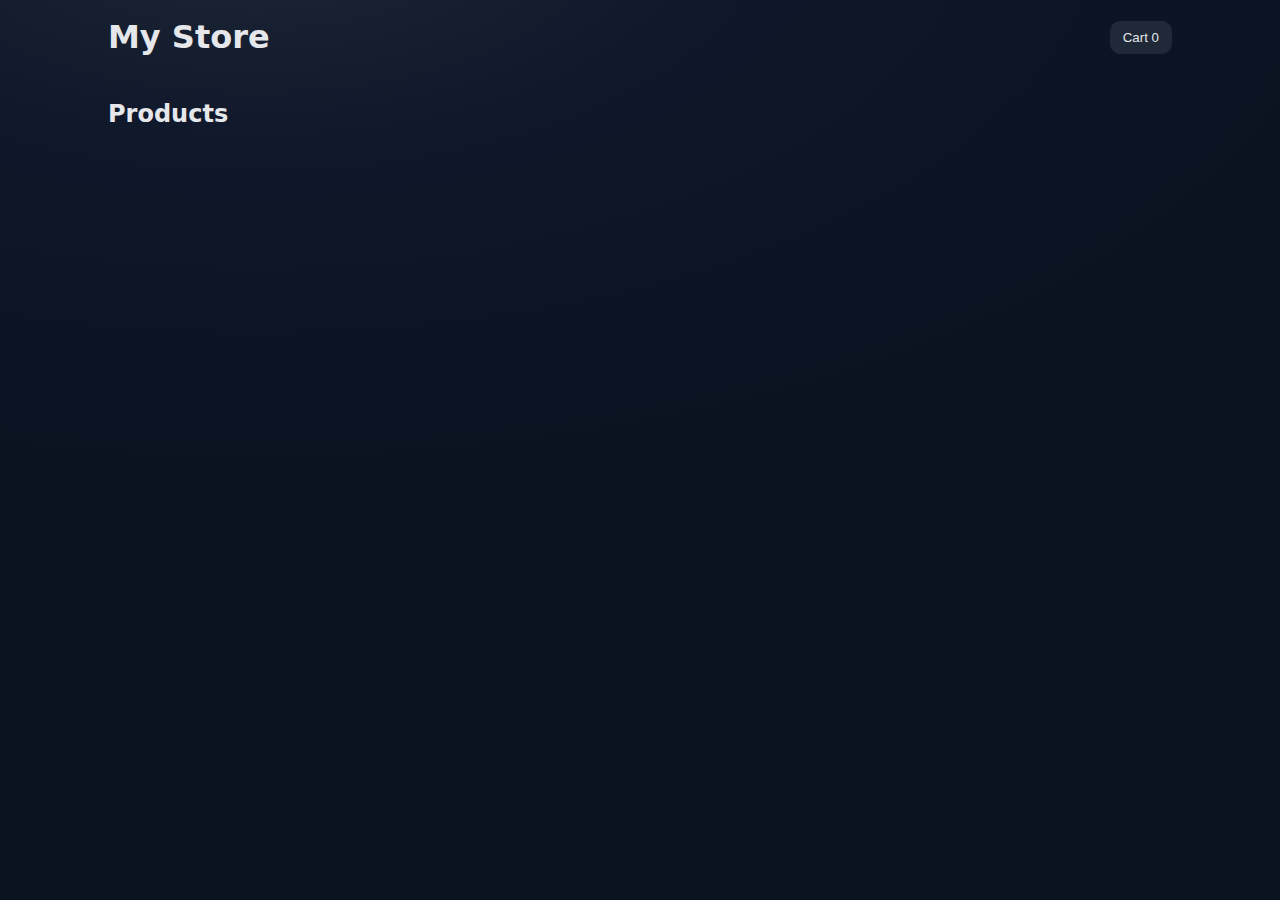
<file: store/index.html>
<!DOCTYPE html>
<html lang="en">
<head>
  <meta charset="UTF-8"/>
  <meta name="viewport" content="width=device-width, initial-scale=1.0"/>
  <title>My Store</title>
  <link rel="stylesheet" href="./styles.css"/>
</head>
<body>
  <header class="wrap">
    <h1>My Store</h1>
    <nav>
      <button id="cartBtn" class="btn">Cart <span id="cartCount">0</span></button>
    </nav>
  </header>

  <main class="wrap">
    <section>
      <h2>Products</h2>
      <div id="grid" class="grid"></div>
    </section>
  </main>

  <!-- Cart Drawer -->
  <div id="drawer" class="drawer hidden">
    <div class="panel">
      <div class="panel-head">
        <h3>Your Cart</h3>
        <button id="closeCart" class="icon">&times;</button>
      </div>
      <div id="cartItems"></div>
      <div class="panel-foot">
        <div class="total">Total: ₹ <span id="grandTotal">0.00</span></div>
        <button id="checkout" class="btn primary">Checkout</button>
      </div>
    </div>
  </div>

  <div id="toast" class="toast hidden"></div>

  <script>
    window.API_BASE = "http://127.0.0.1:8000"; // your admin/API server
  </script>
  <script src="./app.js"></script>
</body>
</html>
</file>
<file: store/styles.css>
:root{
  --bg:#0f172a; --card:#111827; --muted:#9aa5b1; --text:#e5e7eb;
  --accent:#2563eb; --danger:#ef4444; --border:#1f2937; --ok:#10b981;
}
*{box-sizing:border-box}
html,body{margin:0;height:100%}
body{
  background:radial-gradient(1200px 600px at 20% -10%, #1f2937 0%, #0f172a 40%, #0b1220 100%);
  color:var(--text);
  font-family:system-ui, -apple-system, Segoe UI, Roboto, Ubuntu, sans-serif;
}
.wrap{max-width:1100px;margin:0 auto;padding:18px;}
header{display:flex;align-items:center;justify-content:space-between;}
h1{margin:0} h2{margin:8px 0 16px}

.btn{background:#1f2937;color:var(--text);border:1px solid var(--border);border-radius:10px;padding:8px 12px;cursor:pointer}
.btn.primary{background:var(--accent);border-color:transparent}
.btn.danger{background:var(--danger);border-color:transparent}

.grid{display:grid;grid-template-columns:repeat(auto-fill,minmax(240px,1fr));gap:14px}
.card{
  background:linear-gradient(180deg,rgba(31,41,55,0.6),rgba(17,24,39,0.7));
  border:1px solid var(--border);
  border-radius:16px;
  padding:14px;
  display:flex;
  flex-direction:column;
  gap:8px;
}
.price{font-weight:700}
.badge{display:inline-block;padding:4px 8px;border-radius:999px;font-size:12px;font-weight:600;background:#0b3a1f;color:#9ef7c7}
.badge.off{background:#3a0b0b;color:#ffc1c1}

.drawer{position:fixed;inset:0;background:rgba(0,0,0,0.5);display:flex;justify-content:flex-end}
.drawer.hidden{display:none}
.panel{width:380px;max-width:95vw;background:#0b1220;border-left:1px solid var(--border);display:flex;flex-direction:column;height:100%}
.panel-head{display:flex;align-items:center;justify-content:space-between;padding:12px 14px;border-bottom:1px solid var(--border)}
.panel-foot{margin-top:auto;padding:12px 14px;border-top:1px solid var(--border);display:flex;align-items:center;justify-content:space-between}
.item{display:grid;grid-template-columns:1fr auto;gap:8px;padding:10px 14px;border-bottom:1px solid var(--border)}
.qty{display:flex;align-items:center;gap:8px}
.icon{background:transparent;border:none;color:var(--text);font-size:24px;cursor:pointer}
.toast{position:fixed;right:20px;bottom:20px;background:#0b1220;border:1px solid var(--border);border-radius:10px;padding:10px 12px}
.toast.hidden{display:none}
.toast.ok{border-color:var(--ok)}
.toast.err{border-color:var(--danger)}
</file>
